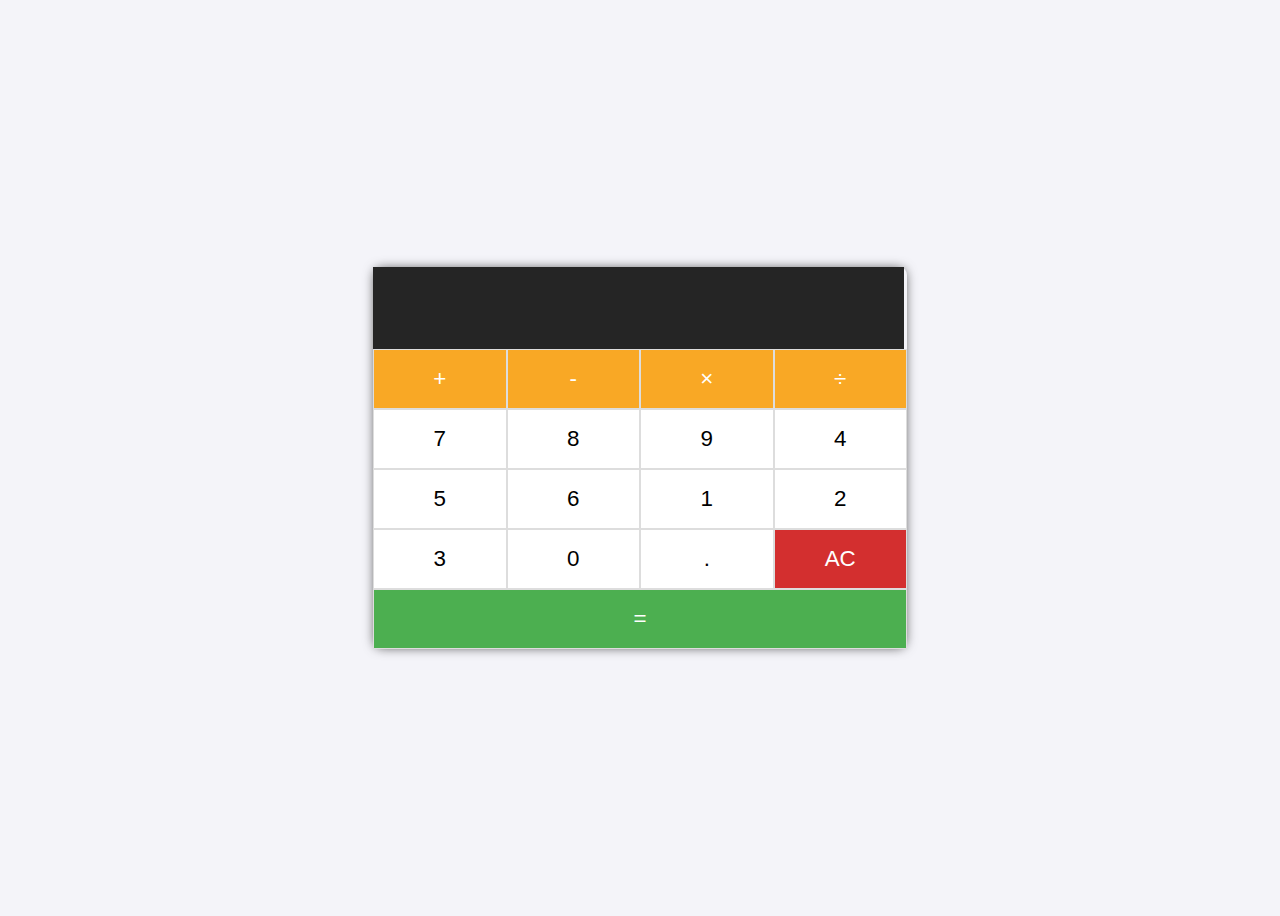
<file: Task3/index.html>
<!DOCTYPE html>
<html lang="en">
  <head>
    <meta charset="UTF-8" />
    <meta name="viewport" content="width=device-width, initial-scale=1.0" />
    <title>Calculator</title>
    <link rel="stylesheet" href="styles.css" />
  </head>
  <body>
    <div class="calculator">
      <input type="text" class="calculator-screen" value="" disabled />
      <div class="calculator-keys">
        <button type="button" class="operator" value="+">+</button>
        <button type="button" class="operator" value="-">-</button>
        <button type="button" class="operator" value="*">&times;</button>
        <button type="button" class="operator" value="/">&divide;</button>

        <button type="button" value="7">7</button>
        <button type="button" value="8">8</button>
        <button type="button" value="9">9</button>

        <button type="button" value="4">4</button>
        <button type="button" value="5">5</button>
        <button type="button" value="6">6</button>

        <button type="button" value="1">1</button>
        <button type="button" value="2">2</button>
        <button type="button" value="3">3</button>

        <button type="button" value="0">0</button>
        <button type="button" class="decimal" value=".">.</button>
        <button type="button" class="all-clear" value="all-clear">AC</button>

        <button type="button" class="equal-sign operator" value="=">=</button>
      </div>
    </div>
    <script src="script.js"></script>
  </body>
</html>
</file>
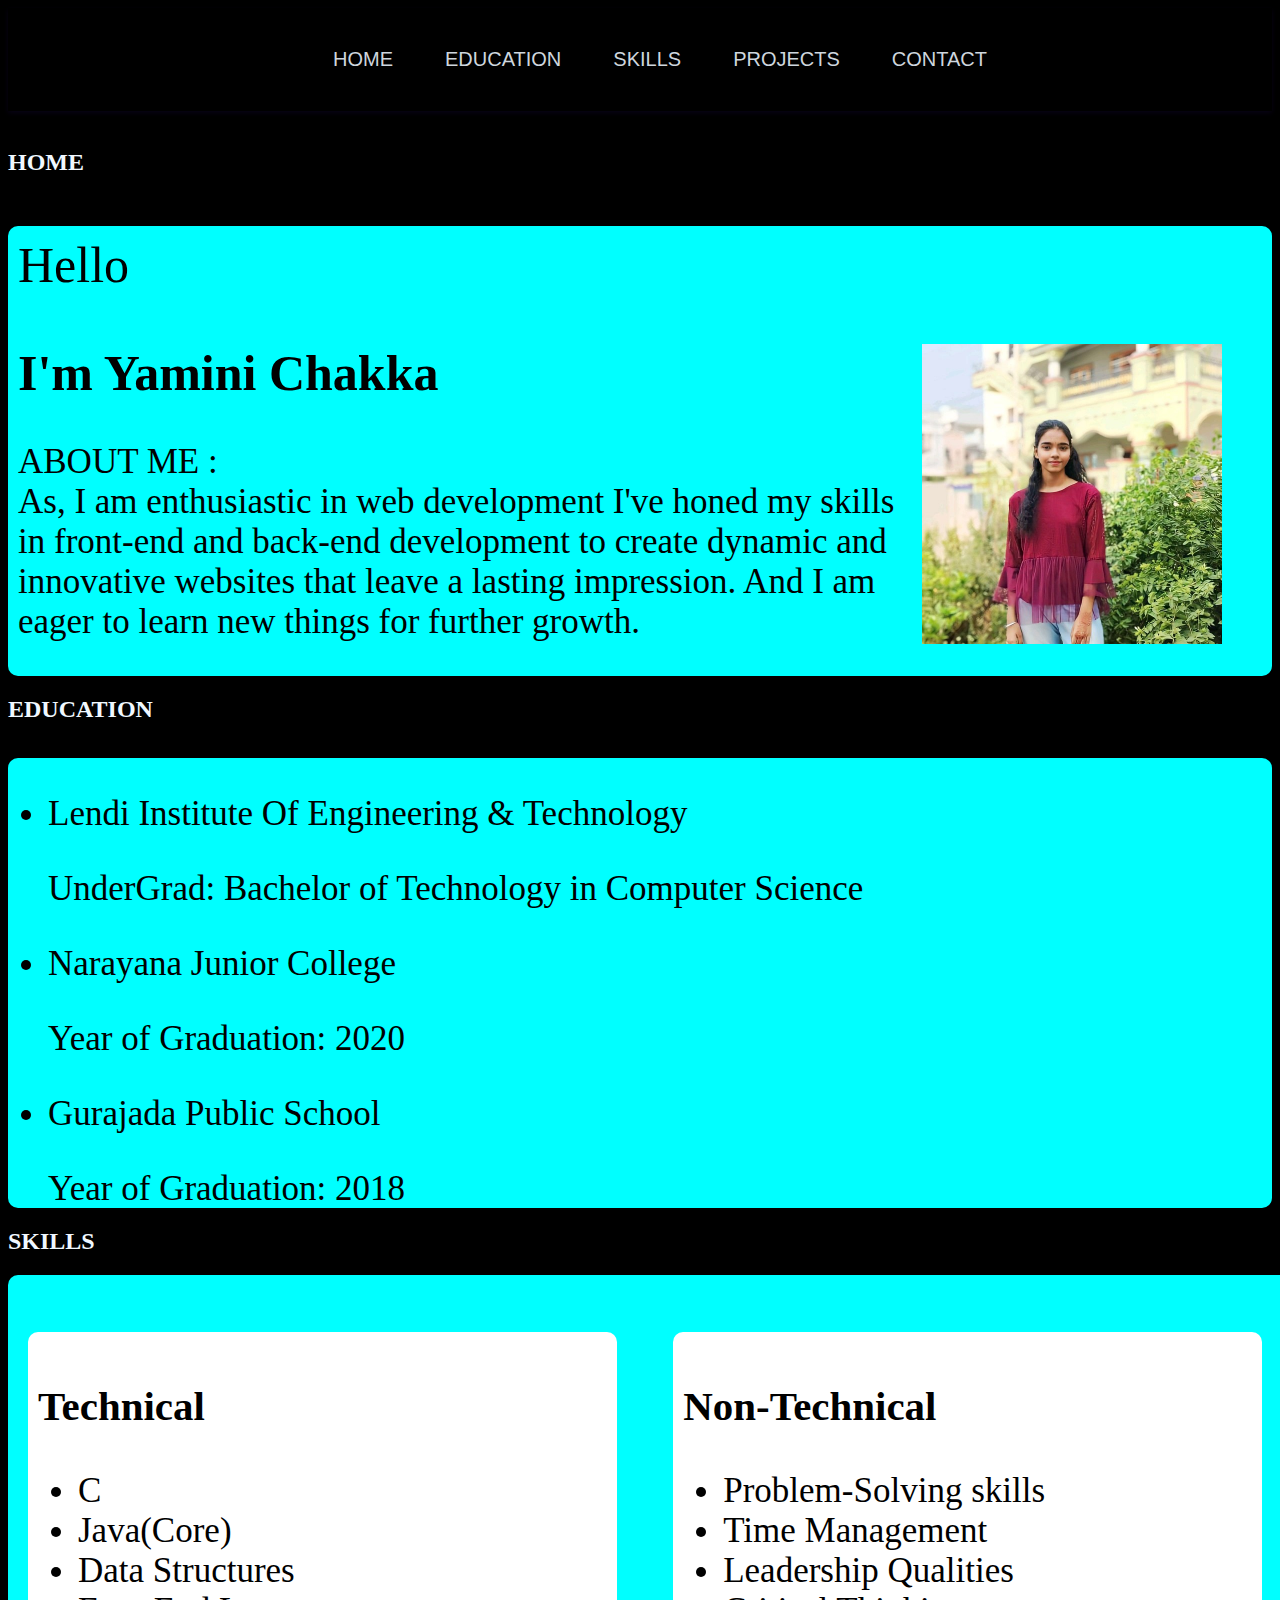
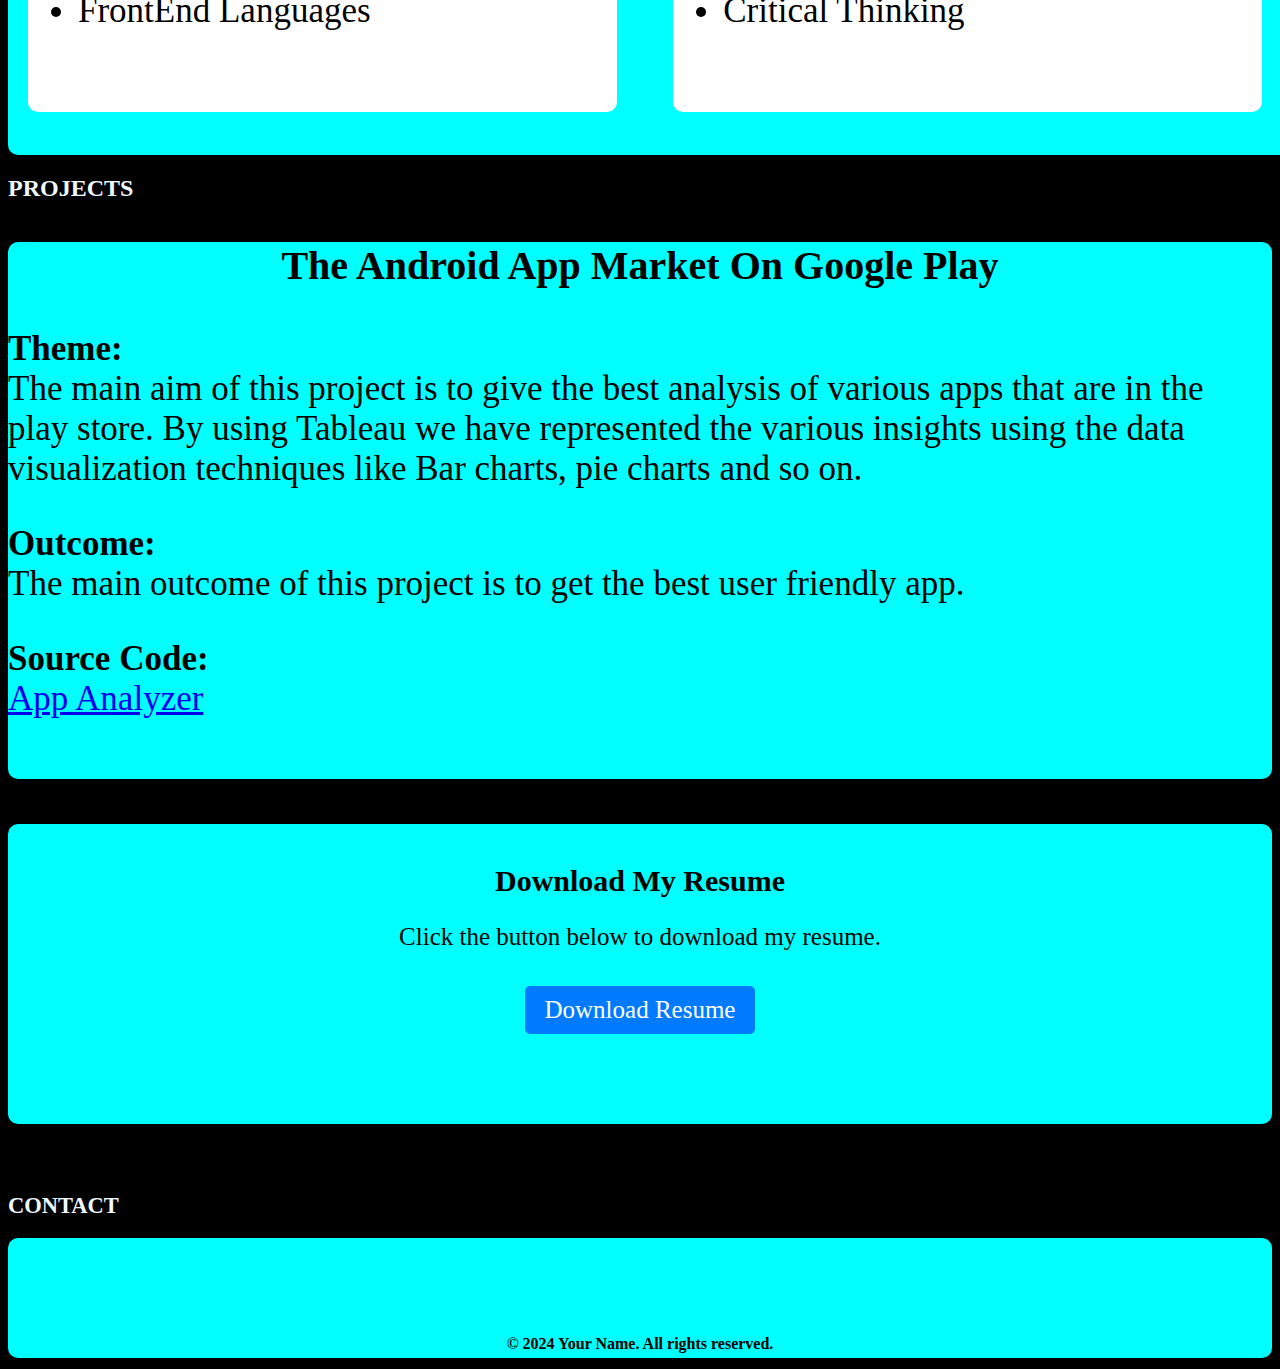
<file: Task1/portfolio.html>
<!DOCTYPE html>
<html lang="en">
  <head>
    <meta charset="UTF-8" />
    <meta name="viewport" content="width=device-width, initial-scale=1.0" />
    <link rel="stylesheet" href="/Task1/styles1.css" />

    <title>Document</title>
    <link
      rel="stylesheet"
      href="https://cdnjs.cloudflare.com/ajax/libs/font-awesome/6.5.1/css/all.min.css"
      integrity="sha512-DTOQO9RWCH3ppGqcWaEA1BIZOC6xxalwEsw9c2QQeAIftl+Vegovlnee1c9QX4TctnWMn13TZye+giMm8e2LwA=="
      crossorigin="anonymous"
      referrerpolicy="no-referrer"
    />
  </head>
  <body>
    <nav>
      <ul class="navlinks">
        <li><a href="#home">HOME</a></li>
        <li><a href="#educ">EDUCATION</a></li>
        <li><a href="#skills">SKILLS</a></li>
        <li><a href="#project">PROJECTS</a></li>
        <li><a href="#contact">CONTACT</a></li>
      </ul>
    </nav>
    <br />
    <h2 id="home">HOME</h2>
    <div>
      <p class="first">Hello</p>
      <img src="/Task1/profile.jpeg" alt="Paris" class="center" />
      <p class="third">
        <b style="font-size: 50px"> I'm Yamini Chakka </b><br />
        <br />
        ABOUT ME : <br />
        As, I am enthusiastic in web development I've honed my skills in
        front-end and back-end development to create dynamic and innovative
        websites that leave a lasting impression. And I am eager to learn new
        things for further growth.
      </p>
    </div>
    <h2 id="educ">EDUCATION</h2>
    <div class="education">
      <ul class="four">
        <li>
          <p>Lendi Institute Of Engineering & Technology</p>
          <p>UnderGrad: Bachelor of Technology in Computer Science</p>
        </li>
        <li>
          <p>Narayana Junior College</p>
          <p>Year of Graduation: 2020</p>
        </li>
        <li>
          <p>Gurajada Public School</p>
          <p>Year of Graduation: 2018</p>
          <br />
        </li>
      </ul>
      <br />
    </div>
    <h2 id="skills">SKILLS</h2>
    <div class="secondone">
      <br />
      <div class="firstone">
        <h3>Technical</h3>
        <ul>
          <li>C</li>
          <li>Java(Core)</li>
          <li>Data Structures</li>
          <li>FrontEnd Languages</li>
        </ul>
      </div>
      <div class="non-technical">
        <h3>Non-Technical</h3>
        <ul>
          <li>Problem-Solving skills</li>
          <li>Time Management</li>
          <li>Leadership Qualities</li>
          <li>Critical Thinking</li>
        </ul>
      </div>
    </div>
    <h2 id="project">PROJECTS</h2>
    <div>
      <p class="projects">The Android App Market On Google Play</p>
      <div class="six">
        <p>
          <b>Theme:</b><br />
          The main aim of this project is to give the best analysis of various
          apps that are in the play store. By using Tableau we have represented
          the various insights using the data visualization techniques like Bar
          charts, pie charts and so on.
        </p>
        <p>
          <b>Outcome:</b><br />
          The main outcome of this project is to get the best user friendly app.
        </p>
        <p>
          <b>Source Code:</b><br />
          <a href="https://lnkd.in/g4p4ekwj">App Analyzer</a>
        </p>
      </div>
    </div>
    <br />
    <br />
    <br />
    <br />
    <br />
    <br />
    <div class="container1">
      <h2 class="container">Download My Resume</h2>
      <p>Click the button below to download my resume.</p>
      <a
        href="https://drive.google.com/file/d/1G5KeUd5Gh0PhieBia8pxiArBiF0cqdeX/view?usp=sharing"
        download="My_Resume.pdf"
        class="download-btn"
        >Download Resume</a
      >
    </div>

    <div class="contacts">
      <h2 id="contact">CONTACT</h2>
      <div class="last">
        <a href="https://github.com/Yamini-525"
          ><i class="fa-brands fa-github"></i
        ></a>
        <a href="https://www.linkedin.com/in/chakka-yamini-49944223b/"
          ><i class="fa-brands fa-linkedin"></i
        ></a>
        <a href="https://www.instagram.com/"
          ><i class="fa-brands fa-instagram"></i
        ></a>
        <a href="https://www.whatsapp.com/"
          ><i class="fa-brands fa-whatsapp"></i
        ></a>
      </div>
    </div>
    <footer>
      <b><p class="copy">&copy; 2024 Your Name. All rights reserved.</p></b>
    </footer>
  </body>
</html>
</file>
<file: Task3/styles.css>
body {
  display: flex;
  justify-content: center;
  align-items: center;
  height: 100vh;
  background-color: #f4f4f9;
}

.calculator {
  border-radius: 8px;
  box-shadow: 0px 0px 12px -2px rgba(0, 0, 0, 0.75);
}

.calculator-screen {
  width: 92%;
  height: 80px;
  border: none;
  background-color: #252525;
  color: white;
  text-align: right;
  padding-right: 20px;
  padding-left: 20px;
  font-size: 2.4rem;
}

.calculator-keys {
  display: grid;
  grid-template-columns: repeat(4, 1fr);
}

button {
  height: 60px;
  border: 1px solid #ddd;
  background-color: white;
  font-size: 1.4rem;
  cursor: pointer;
}

button.operator {
  background-color: #f9a825;
  color: white;
}

button.equal-sign {
  background-color: #4caf50;
  grid-column: span 4;
  color: white;
}

button.all-clear {
  background-color: #d32f2f;
  color: white;
}

button:active {
  background-color: #e0e0e0;
}
</file>
<file: Task1/styles1.css>
body {
  background-color: black;
}

h2 {
  color: aliceblue;
}
nav ul li a {
  color: hsl(210, 20%, 84%);
  text-decoration: none;
  padding: 10px;
  display: block;
}
nav {
  background-color: black;
  color: white;
  font-family: sans-serif;
  font-size: 20px;
  padding: 10px;
  box-shadow: 0 2px 5px rgba(81, 32, 203, 0.1);
  display: flex;
  flex-direction: row;
  justify-content: center;
}
.navlinks {
  display: flex;
  gap: 2rem;
  flex-wrap: wrap;
  list-style: none;
}

@media (max-width: 768px) {
  nav {
    flex-direction: column;
    align-items: stretch;
  }
}

div {
  background-color: aqua;
  width: 100%;
  height: 450px;
  text-align: left;
  font-size: 40px;
  margin-right: 20px;
  border-radius: 10px;
}

.first {
  text-align: left;
  font-size: 50px;
  padding-top: 10px;
  padding-left: 10px;
}

.third {
  font-size: 35px;
  padding-left: 10px;
}

.center {
  float: right;
  width: 300px;
  height: 300px;
  padding-right: 50px;
  padding-bottom: 100px;
}

.education {
  background-color: aqua;
}

.four {
  font-size: 35px;
  padding-top: 1px;
  padding-bottom: 1px;
}

.firstone {
  width: 45%;
  height: 80%;
  background-color: white;
  padding: 10px;
  margin: 10px;
  border-radius: 10px;
  font-size: 35px;
  float: left;
}

.non-technical {
  width: 45%;
  height: 80%;
  background-color: white;
  padding: 10px;
  margin: 10px;
  margin-right: 20px;
  border-radius: 10px;
  font-size: 35px;
  float: right;
}

.secondone {
  padding-left: 10px;
  padding-right: 10px;
  padding-bottom: 30px;
}

.projects {
  text-align: center;
  font-weight: bold;
}

.six {
  color: black;
  font-size: 35px;
}

.contacts {
  color: rgb(255, 255, 255);
  font-size: 15px;
  text-align: left;
  margin-top: 20px;
  background-color: black;
  width: 100%;
  height: 45px;
  padding-top: 30px;
  padding-bottom: 40px;
}

.last {
  width: 100%;
  background-color: aqua;
  border-radius: 10px;
  height: 80px;
  margin-bottom: 50px;
  padding-bottom: 40px;
}

#contact {
  padding-top: 20px;
}

.last i {
  font-size: 50px;
  text-align: center;
  padding-top: 30px;
  padding-left: 20px;
}

.container1 {
  width: 100%;
  height: 300px;
  text-align: center;
  color: black;
  font-size: 25px;
  margin-bottom: 0;
}

.container {
  font-size: 30px;
  color: black;
  padding-top: 40px;
  text-align: center;
}

.download-btn {
  display: inline-block;
  padding: 10px 20px;
  margin-top: 10px;
  background-color: #007bff;
  color: #fff;
  text-decoration: none;
  border-radius: 5px;
  transition: background-color 0.3s ease;
}

.download-btn:hover {
  background-color: #0056b3;
}

.contacts {
  margin-top: 0; /* Reduced top margin */
}
.copy {
  text-align: center;
  padding-top: 80px;
}
</file>
